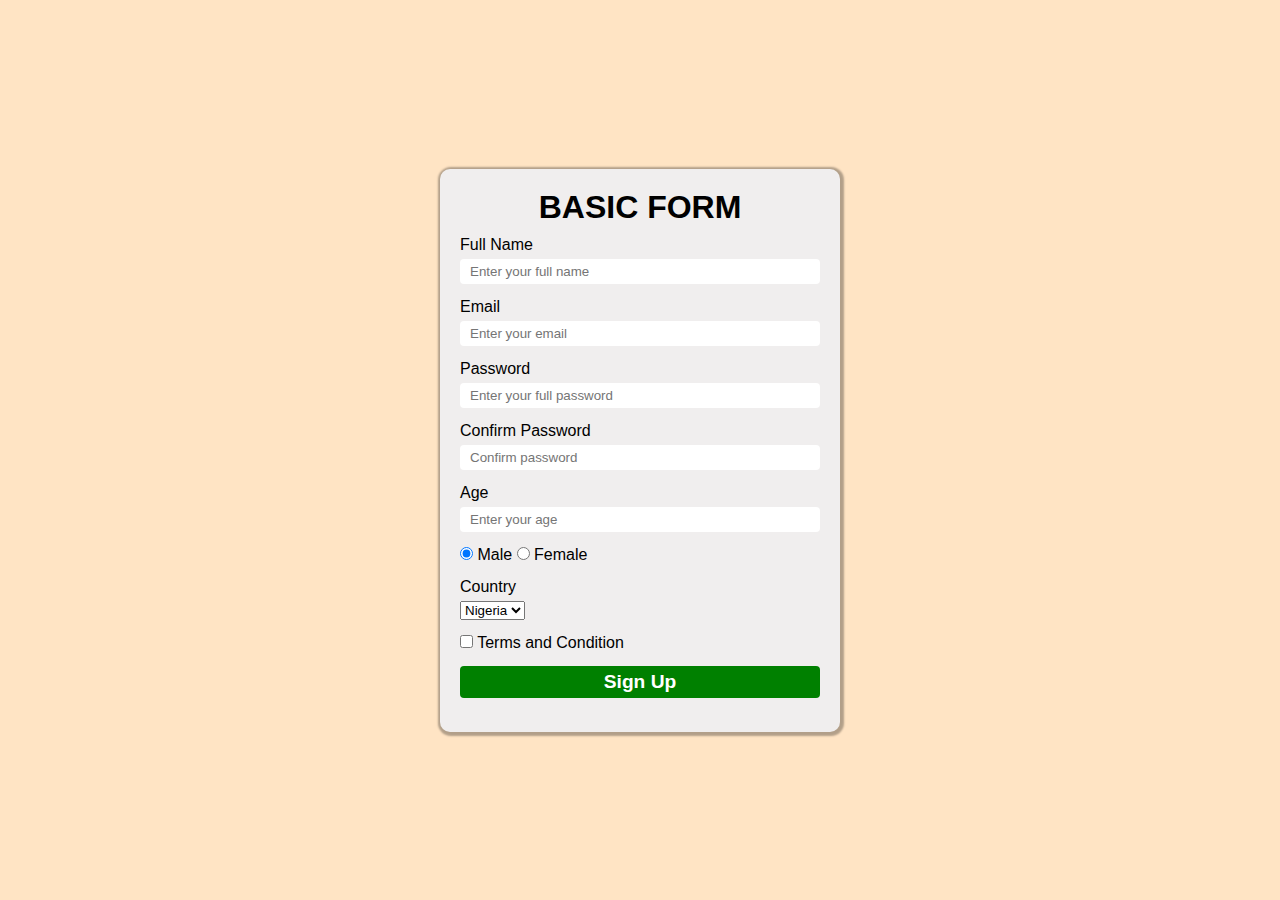
<file: Basic_form/index.html>
<!DOCTYPE html>
<html lang="en">
  <head>
    <meta charset="UTF-8" />
    <meta name="viewport" content="width=device-width, initial-scale=1.0" />
    <title>BASIC FORM</title>
    <link rel="stylesheet" href="style.css" />
  </head>
  <body>
    <div class="container">
      <h1>BASIC FORM</h1>
      <form action="" id="form">
        <div class="inputControl">
          <label for="name">Full Name</label>
          <input type="text" id="name" placeholder="Enter your full name" />
          <div class="error"></div>
        </div>
        <div class="inputControl">
          <label for="email">Email</label>
          <input type="email" id="email" placeholder="Enter your email" />
          <div class="error"></div>
        </div>
        <div class="inputControl">
          <label for="psw">Password</label>
          <input
            type="password"
            id="psw"
            placeholder="Enter your full password"
          />
          <div class="error"></div>
        </div>
        <div class="inputControl">
          <label for="psw_2">Confirm Password</label>
          <input type="password" id="psw_2" placeholder="Confirm password" />
          <div class="error"></div>
        </div>
        <div class="inputControl">
          <label for="age">Age</label>
          <input type="number" id="age" placeholder="Enter your age" />
          <div class="error"></div>
        </div>
        <div class="inputControl">
          <input type="radio" id="gender" name="gender" checked />
          <label for="gender" class="gender">Male</label>
          <input type="radio" id="gender2" name="gender" />
          <label for="gender" class="gender">Female</label>
          <div class="error"></div>
        </div>
        <div class="inputControl">
          <label for="age">Country</label>
          <select name="country" id="country">
            <option value="nigeria">Nigeria</option>
            <option value="ghana">Ghana</option>
            <option value="usa">USA</option>
            <option value="togo">Togo</option>
          </select>
        </div>
        <div class="inputControl">
          <input type="checkbox" id="terms" />
          <label for="terms" class="terms">Terms and Condition</label>
          <div class="error"></div>
        </div>
        <div class="inputControl">
          <input type="submit" id="submit" value="Sign Up" class="sumbit" />
        </div>
      </form>
    </div>

    <script src="app.js"></script>
  </body>
</html>
</file>
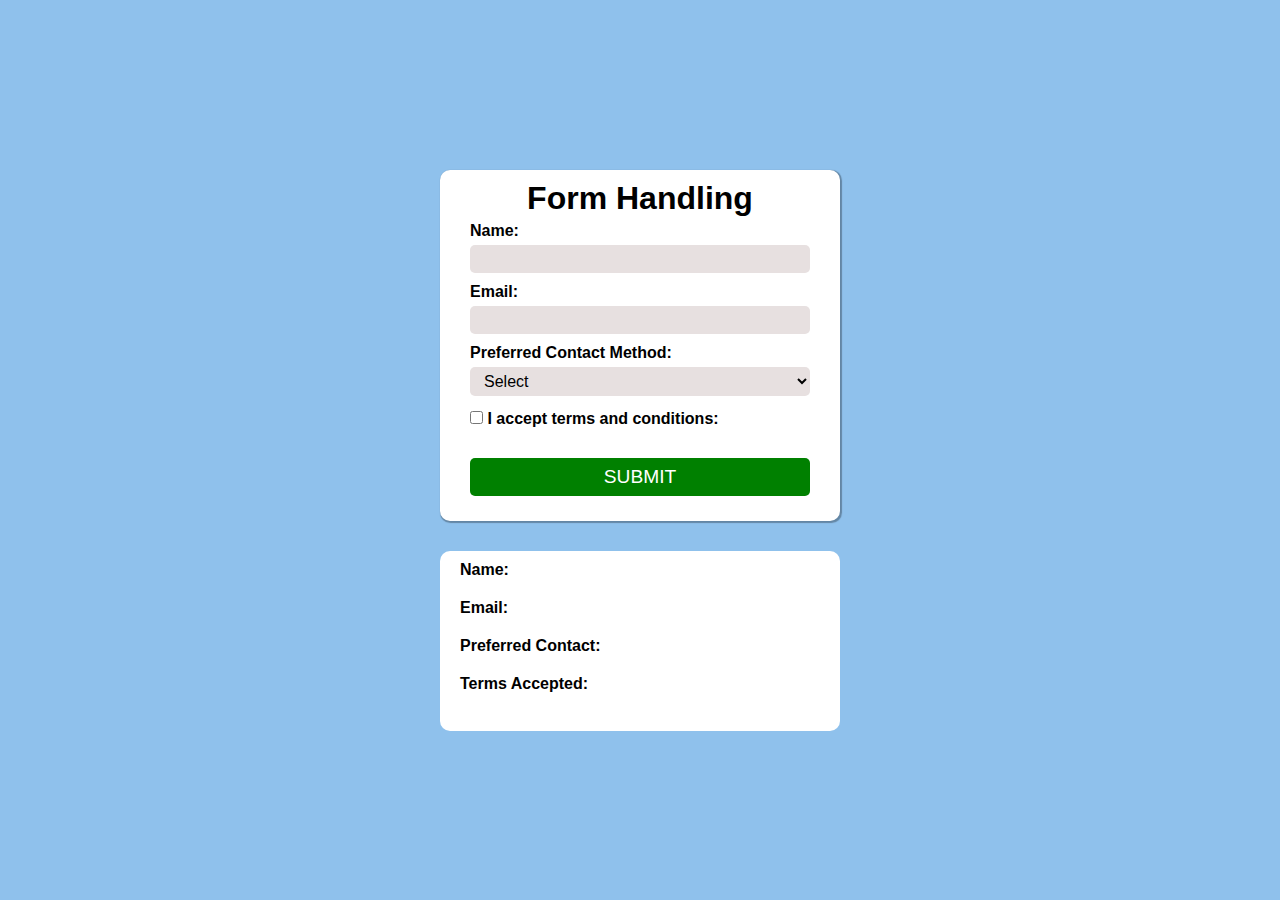
<file: form-handling/index.html>
<!DOCTYPE html>
<html lang="en">
  <head>
    <meta charset="UTF-8" />
    <meta name="viewport" content="width=device-width, initial-scale=1.0" />
    <title>Form Handling</title>
    <link rel="stylesheet" href="style.css" />
  </head>
  <body>
    <div class="container">
      <h1>Form Handling</h1>
      <form id="userForm">
        <div class="box">
          <label for="name">Name:</label>
          <input type="text" id="name" name="name" autocomplete="off" />
        </div>

        <div class="box">
          <label for="email">Email:</label>
          <input type="email" id="email" name="email" autocomplete="off" />
        </div>

        <div class="box">
          <label for="contactMethod">Preferred Contact Method:</label>
          <select id="contactMethod" name="contactMethod">
            <option value="">Select</option>
            <option value="email">Email</option>
            <option value="phone">Phone</option>
          </select>
        </div>

        <div class="box">
          <input type="checkbox" id="terms" name="terms" />
          <label for="terms">I accept terms and conditions:</label>
        </div>
        <div class="box">
          <input type="submit" value="Submit" id="sumbit" />
        </div>
      </form>

      <div id="formSummary" class="form-summary"></div>
    </div>
    <div class="message">
      <p class="mName">Name: <span class="previewItem preName"></span></p>
      <p>Email: <span class="previewItem preEmail"></span></p>
      <p>Preferred Contact: <span class="previewItem preContact"> </span></p>
      <p>Terms Accepted: <span class="previewItem preTerms"> </span></p>
    </div>

    <script src="app.js"></script>
  </body>
</html>
</file>
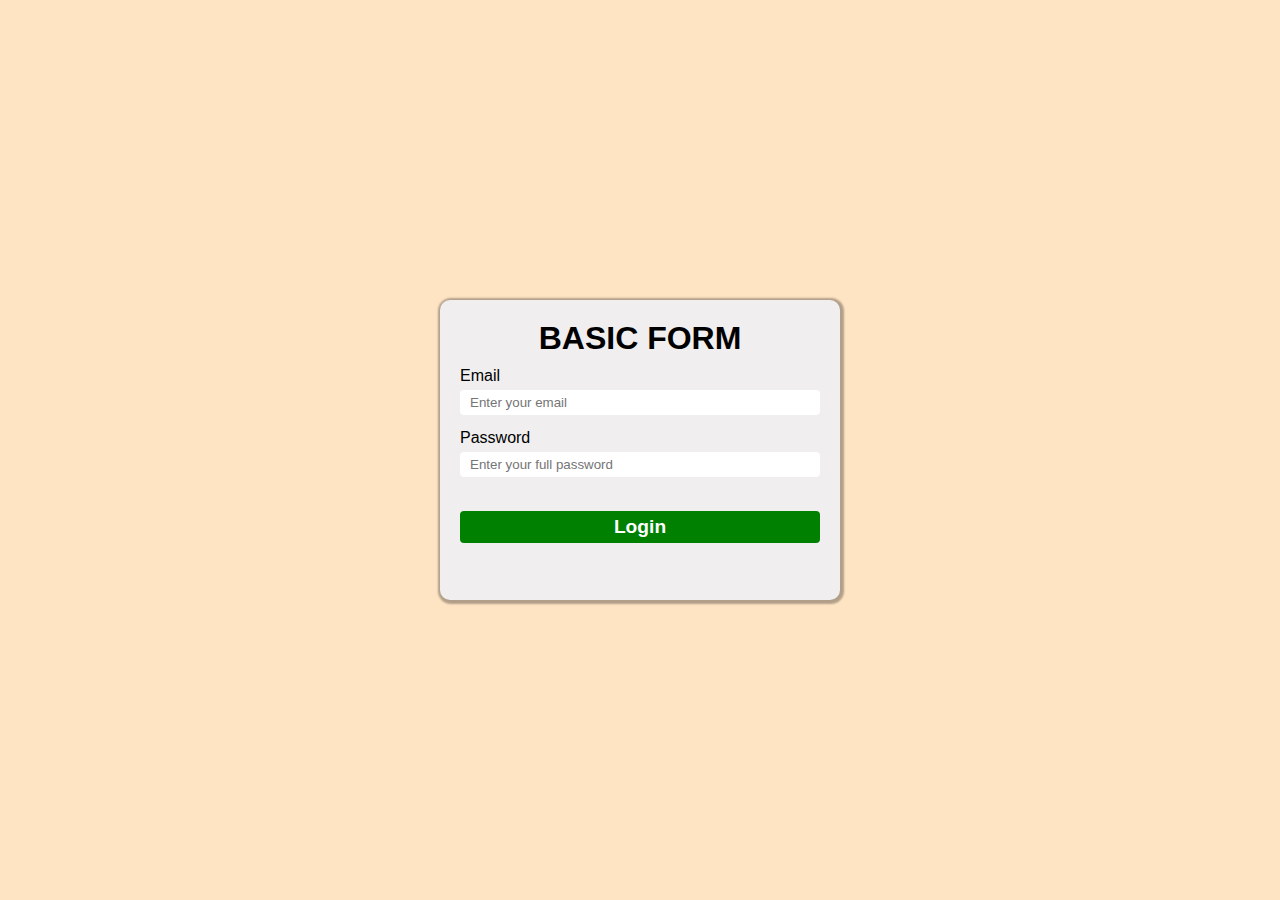
<file: Login_form/index.html>
<!DOCTYPE html>
<html lang="en">
  <head>
    <meta charset="UTF-8" />
    <meta name="viewport" content="width=device-width, initial-scale=1.0" />
    <title>BASIC FORM</title>
    <link rel="stylesheet" href="style.css" />
  </head>
  <body>
    <div class="container">
      <h1>BASIC FORM</h1>
      <form action="" id="form">
        <div class="inputControl">
          <label for="email">Email</label>
          <input type="email" id="email" placeholder="Enter your email" />
          <div class="error"></div>
        </div>
        <div class="inputControl">
          <label for="psw">Password</label>
          <input
            type="password"
            id="psw"
            placeholder="Enter your full password"
          />
          <div class="error"></div>
        </div>

        <div class="inputControl">
          <input type="submit" id="submit" value="Login" class="sumbit" />
        </div>
      </form>
    </div>

    <script src="app.js"></script>
  </body>
</html>
</file>
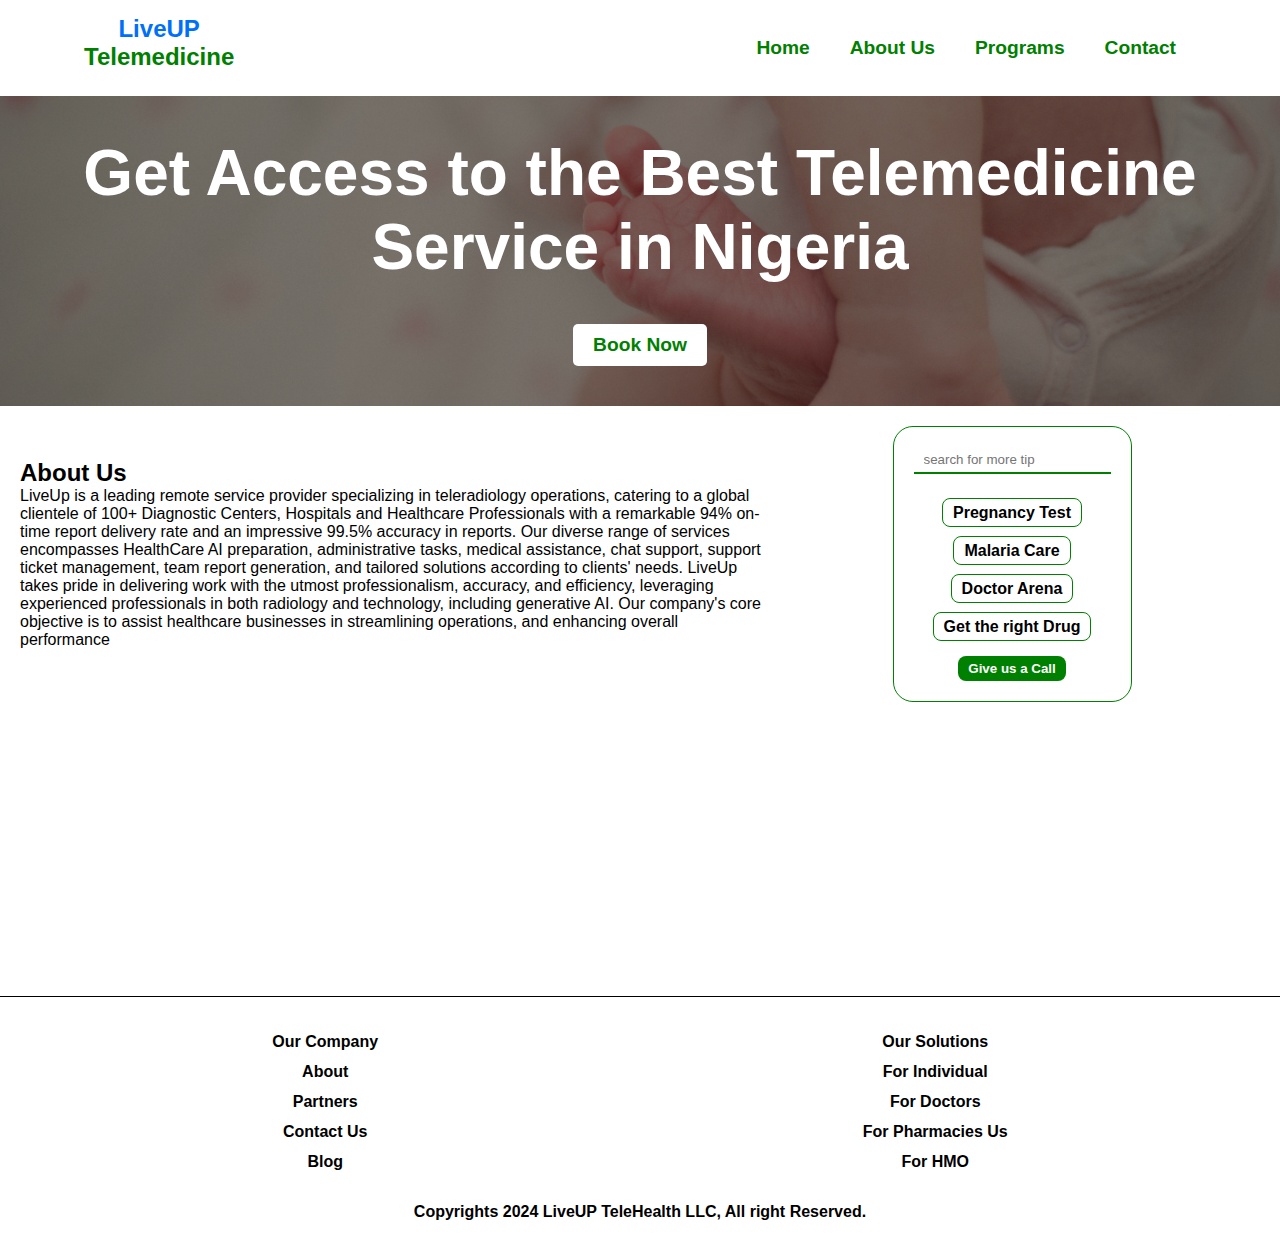
<file: telemedicine/index.html>
<!DOCTYPE html>
<html lang="en">
  <head>
    <meta charset="UTF-8" />
    <meta name="viewport" content="width=device-width, initial-scale=1.0" />
    <link rel="stylesheet" href="style.css" />
    <title>Tele-Medicine</title>
  </head>
  <body>
    <header>
      <nav>
        <div class="left-nav-bar">
          <p>LiveUP</p>
          <span>Telemedicine</span>
        </div>
        <div class="right-nav-bar">
          <div class="hamburger"></div>
          <ul>
            <li><a href="#">Home</a></li>
            <li><a href="#">About Us</a></li>
            <li><a href="#">Programs</a></li>
            <li><a href="#">Contact</a></li>
          </ul>
        </div>
      </nav>
    </header>
    <div class="container">
      <div class="content">
        <h1>Get Access to the Best Telemedicine Service in Nigeria</h1>
        <button>Book Now</button>
      </div>
      <div class="box">
        <div class="about-us">
          <h2>About Us</h2>
          <p>
            LiveUp is a leading remote service provider specializing in
            teleradiology operations, catering to a global clientele of 100+
            Diagnostic Centers, Hospitals and Healthcare Professionals with a
            remarkable 94% on-time report delivery rate and an impressive 99.5%
            accuracy in reports. Our diverse range of services encompasses
            HealthCare AI preparation, administrative tasks, medical assistance,
            chat support, support ticket management, team report generation, and
            tailored solutions according to clients' needs. LiveUp takes pride
            in delivering work with the utmost professionalism, accuracy, and
            efficiency, leveraging experienced professionals in both radiology
            and technology, including generative AI. ​Our company's core
            objective is to assist healthcare businesses in streamlining
            operations, and enhancing overall performance
          </p>
        </div>
        <div class="side-bar">
          <input type="text" placeholder="search for more tip" />
          <ul>
            <li><a href="#">Pregnancy Test</a></li>
            <li><a href="#">Malaria Care</a></li>
            <li><a href="#">Doctor Arena</a></li>
            <li><a href="#">Get the right Drug</a></li>
          </ul>
          <button>Give us a Call</button>
        </div>
      </div>
    </div>
    <footer>
      <div class="top">
        <div class="company">
          <p>Our Company</p>
          <ul>
            <li>About</li>
            <li>Partners</li>
            <li>Contact Us</li>
            <li>Blog</li>
          </ul>
        </div>
        <div class="solutions">
          <p>Our Solutions</p>
          <ul>
            <li>For Individual</li>
            <li>For Doctors</li>
            <li>For Pharmacies Us</li>
            <li>For HMO</li>
          </ul>
        </div>
      </div>
      <div class="down">
        <p>Copyrights 2024 LiveUP TeleHealth LLC, All right Reserved.</p>
      </div>
    </footer>
  </body>
</html>
</file>
<file: Basic_form/style.css>
*{padding: 0;
margin: 0;
box-sizing: border-box;
font-family: 'Segoe UI', Tahoma, Geneva, Verdana, sans-serif    ;
}
body{
    background-color: bisque;
    display: flex;
    justify-content: center;
    align-items: center;
    width: 100vw;
    height: 100vh;
}
.container {
    width: 400px;
    min-height: 500px;
    
    border-radius: 10px;
    box-shadow: 1px 1px 2px 3px rgba(0, 0, 0, 0.3);
    padding: 20px;
    background-color: rgb(240, 238, 238);
}
#form{
   
}
h1{
    text-align: center;
    margin-bottom: 10px;
    font-family: 'Franklin Gothic Medium', 'Arial Narrow', Arial, sans-serif;
}
label{
    display: block;
    margin-bottom: 5px;
}
input {
    padding: 5px 10px;
    width: 100%;
    outline: none;
    /* border: 2px solid #f0f0f0; */
    border: none;
    border-radius: 4px;
}
.gender, .terms {
    display: inline;
}

#gender, #terms, #gender2 {
    width: auto;
}

.country {
   margin-bottom: 14px;
}

#submit{
    background-color: green;
    color: white;
    font-size: 1.2rem;
    font-weight: bold;
    border: none;
    cursor: pointer;
}
.inputControl {
        margin-bottom: 14px;
}
.inputControl.successmsg input {
    border: solid 1px green;
}
.inputControl.errormsg input {
    border: 1px solid  red;
}

.error {
    color: red;
    font-size: 12px;
}
</file>
<file: form-handling/style.css>
* {
  margin: 0;
  padding: 0;
  box-sizing: border-box;
  font-family: "Lucida Sans", "Lucida Sans Regular", "Lucida Grande",
    "Lucida Sans Unicode", Geneva, Verdana, sans-serif;
}

body {
  background-color: rgb(143, 193, 236);
  width: 100vw;
  height: 100vh;
  display: flex;
  flex-direction: column;
  justify-content: center;
  align-items: center;
}

.container {
  width: 400px;
  min-height: 300px;
  background-color: white;
  text-align: center;
  padding: 10px 20px;
  border-radius: 10px;
  box-shadow: 1px 1px 1px 0.5px rgba(0, 0, 0, 0.3);
  margin-bottom: 30px;
}

#userForm {
  text-align: left;
  padding: 5px 10px;
  font-weight: bold;
}

.box {
  margin-bottom: 10px;
}

input,
select {
  width: 100%;
  padding: 5px 10px;
  margin-top: 5px;
  font-size: 1rem;
  font-weight: 500;
  border: none;
  outline: none;
  background-color: rgb(231, 224, 224);
  border-radius: 5px;
}

input[type="checkbox"] {
  width: auto;
}

input[type="submit"] {
  width: 100%;
  padding: 8px 12px;
  text-transform: uppercase;
  background-color: green;
  font-size: 1.2rem;
  color: white;
  margin-top: 20px;
}

.message {
  background-color: white;
  width: 400px;
  min-height: 180px;
  padding: 10px 20px;
  border-radius: 10px;
}

.message p {
  margin-bottom: 20px;
  font-weight: bold;
}
#formSummary {
  color: red;
  font-weight: bold;
  font-style: italic;
}

.preContact {
  text-transform: capitalize;
}
</file>
<file: Login_form/style.css>
* {
  padding: 0;
  margin: 0;
  box-sizing: border-box;
  font-family: "Segoe UI", Tahoma, Geneva, Verdana, sans-serif;
}
body {
  background-color: bisque;
  display: flex;
  justify-content: center;
  align-items: center;
  width: 100vw;
  height: 100vh;
}
.container {
  width: 400px;
  min-height: 300px;
  margin: 0 auto;
  border-radius: 10px;
  box-shadow: 1px 1px 2px 3px rgba(0, 0, 0, 0.3);
  padding: 20px;
  background-color: rgb(240, 238, 238);
}
#form {
}
h1 {
  text-align: center;
  margin-bottom: 10px;
  font-family: "Franklin Gothic Medium", "Arial Narrow", Arial, sans-serif;
}
label {
  display: block;
  margin-bottom: 5px;
}
input {
  padding: 5px 10px;
  width: 100%;
  outline: none;
  /* border: 2px solid #f0f0f0; */
  border: none;
  border-radius: 4px;
}

#submit {
  background-color: green;
  color: white;
  font-size: 1.2rem;
  font-weight: bold;
  border: none;
  margin-top: 20px;
  cursor: pointer;
}
.inputControl {
  margin-bottom: 14px;
}
.inputControl.successmsg input {
  border: solid 1px green;
}
.inputControl.errormsg input {
  border: 1px solid red;
}

.error {
  color: red;
  font-size: 12px;
}
</file>
<file: telemedicine/style.css>
* {
  padding: 0;
  margin: 0;
  box-sizing: border-box;
  font-family: "Segoe UI", Tahoma, Geneva, Verdana, sans-serif;
}

nav {
  /* background-color: aquamarine; */
  display: flex;
  /* box-shadow: 1px 1px 3px rgba(0, 0, 0, 0.5); */
  flex-direction: column;
  justify-content: space-between;
  align-items: center;
  padding: 10px 20px;
  width: 90vw;
  margin: 0 auto;
}

.left-nav-bar {
  font-size: 1.5rem;
  font-family: Impact, Haettenschweiler, "Arial Narrow Bold", sans-serif;
  font-weight: 900;
  color: rgb(0, 112, 248);
  text-align: center;
  margin-bottom: 10px;
}

.left-nav-bar span {
  color: green;
  font-weight: bold;
}

.right-nav-bar {
  font-size: 1.2rem;
  font-weight: 600;
  width: 100%;
  text-align: center;
}

.right-nav-bar ul li {
  list-style-type: none;
  /* margin-bottom: 5px; */
  padding: 10px 20px;
  border-bottom: 1px solid green;
  transition: all 0.3s;
}

.right-nav-bar ul a {
  color: green;
  text-decoration: none;
}

.right-nav-bar ul li:hover {
  background-color: rgba(0, 128, 0, 0.1);
}

.container {
  width: 100vw;
  min-height: 100vh;
  /* background-color: green; */
}
.content {
  background-image: linear-gradient(rgba(0, 0, 0, 0.5), rgba(0, 0, 0, 0.5)),
    url(./img/ignacio-unsplash.jpg);
  background-repeat: no-repeat;
  background-size: cover;
  background-position: center;

  height: 60%;
  display: flex;
  align-items: center;
  justify-content: space-around;
  padding: 40px;
}

.content h1 {
  /* background-color: yellow; */
  color: white;
  font-size: 2.5rem;
  width: 60%;
  margin-right: 20px;
}

.content button {
  background-color: white;
  color: green;
  font-weight: 700;
  font-size: 1.2rem;
  border: none;
  outline: none;
  padding: 10px 20px;
  text-align: center;
  border-radius: 5px;
  transform: all 0.3s;
}

.content button:hover {
  opacity: 0.8;
}

.box {
  /* background-color: yellow; */
  padding: 20px;
  display: flex;
  flex-direction: column;
  justify-content: space-between;
}
.about-us {
  /* width: 70%; */
  margin-bottom: 20px;
  text-align: center;
}

.side-bar {
  margin: 0 auto;
  border: 1px solid green;
  padding: 20px;
  text-align: center;
  border-radius: 20px;
  /* max-height: 300px; */
}

.side-bar input {
  padding: 5px 10px;
  width: 100%;
  margin-bottom: 30px;
  border: none;
  outline: none;
  border-bottom: 2px solid green;
}

.side-bar > ul > li {
  margin-bottom: 20px;
}

.side-bar a {
  padding: 5px 10px;
  border: 1px green solid;
  border-radius: 8px;
  text-decoration: none;
  color: black;
  font-weight: bold;
}

.side-bar button {
  background-color: green;
  padding: 5px 10px;
  color: white;
  font-weight: bolder;
  border-radius: 8px;
  border: none;
}
footer {
  display: flex;
  flex-direction: column;
  text-align: center;
  border-top: 1px solid #000;
  padding: 30px;
  font-weight: bolder;
  line-height: 30px;
}

li {
  list-style: none;
  cursor: pointer;
}

footer li:hover {
  color: green;
}
@media screen and (max-width: 600px) {
  nav {
    flex-direction: row;
    justify-content: space-between;
  }
  .right-nav-bar {
    width: fit-content;
  }
  .hamburger {
    background-color: green;
    width: 30px;
    height: 3px;
    position: relative;
  }
  .hamburger::after {
    content: "";
    width: 30px;
    height: 3px;
    background-color: green;
    position: absolute;
    top: -10px;
    left: 0;
  }
  .hamburger::before {
    content: "";
    width: 30px;
    height: 3px;
    background-color: green;
    position: absolute;
    bottom: -10px;
    left: 0;
  }
  .right-nav-bar ul {
    /* width: fit-content; */
    display: none;
  }
}

/* ----------------------------------------------------------- */
@media screen and (min-width: 768px) {
  nav {
    flex-direction: row;
    height: 6rem;
  }
  .left-nav-bar {
    /* margin-right: 20px; */
  }
  .right-nav-bar {
    /* background-color: yellow; */
    width: fit-content;
  }
  .right-nav-bar ul {
    display: flex;
  }

  .right-nav-bar ul li {
    border: none;
    padding: none;
  }
  .content {
    display: block;
    text-align: center;
    /* width: auto; */
  }
  .content h1 {
    font-size: 4rem;
    margin-bottom: 40px;
    width: 100%;
  }
  .box {
    padding: 20px;
    display: flex;
    flex-direction: row;
    justify-content: space-between;
    align-items: center;
  }
  .about-us {
    text-align: left;
    width: 60%;
  }

  .side-bar > ul > li {
    margin-bottom: 20px;
  }
  footer {
    display: flex;
    flex-direction: column;
    text-align: center;
    border-top: 1px solid #000;
    padding: 30px;
    font-weight: bolder;
    line-height: 30px;
  }
  .top {
    display: flex;
    justify-content: space-around;
    margin-bottom: 20px;
  }
}
</file>
